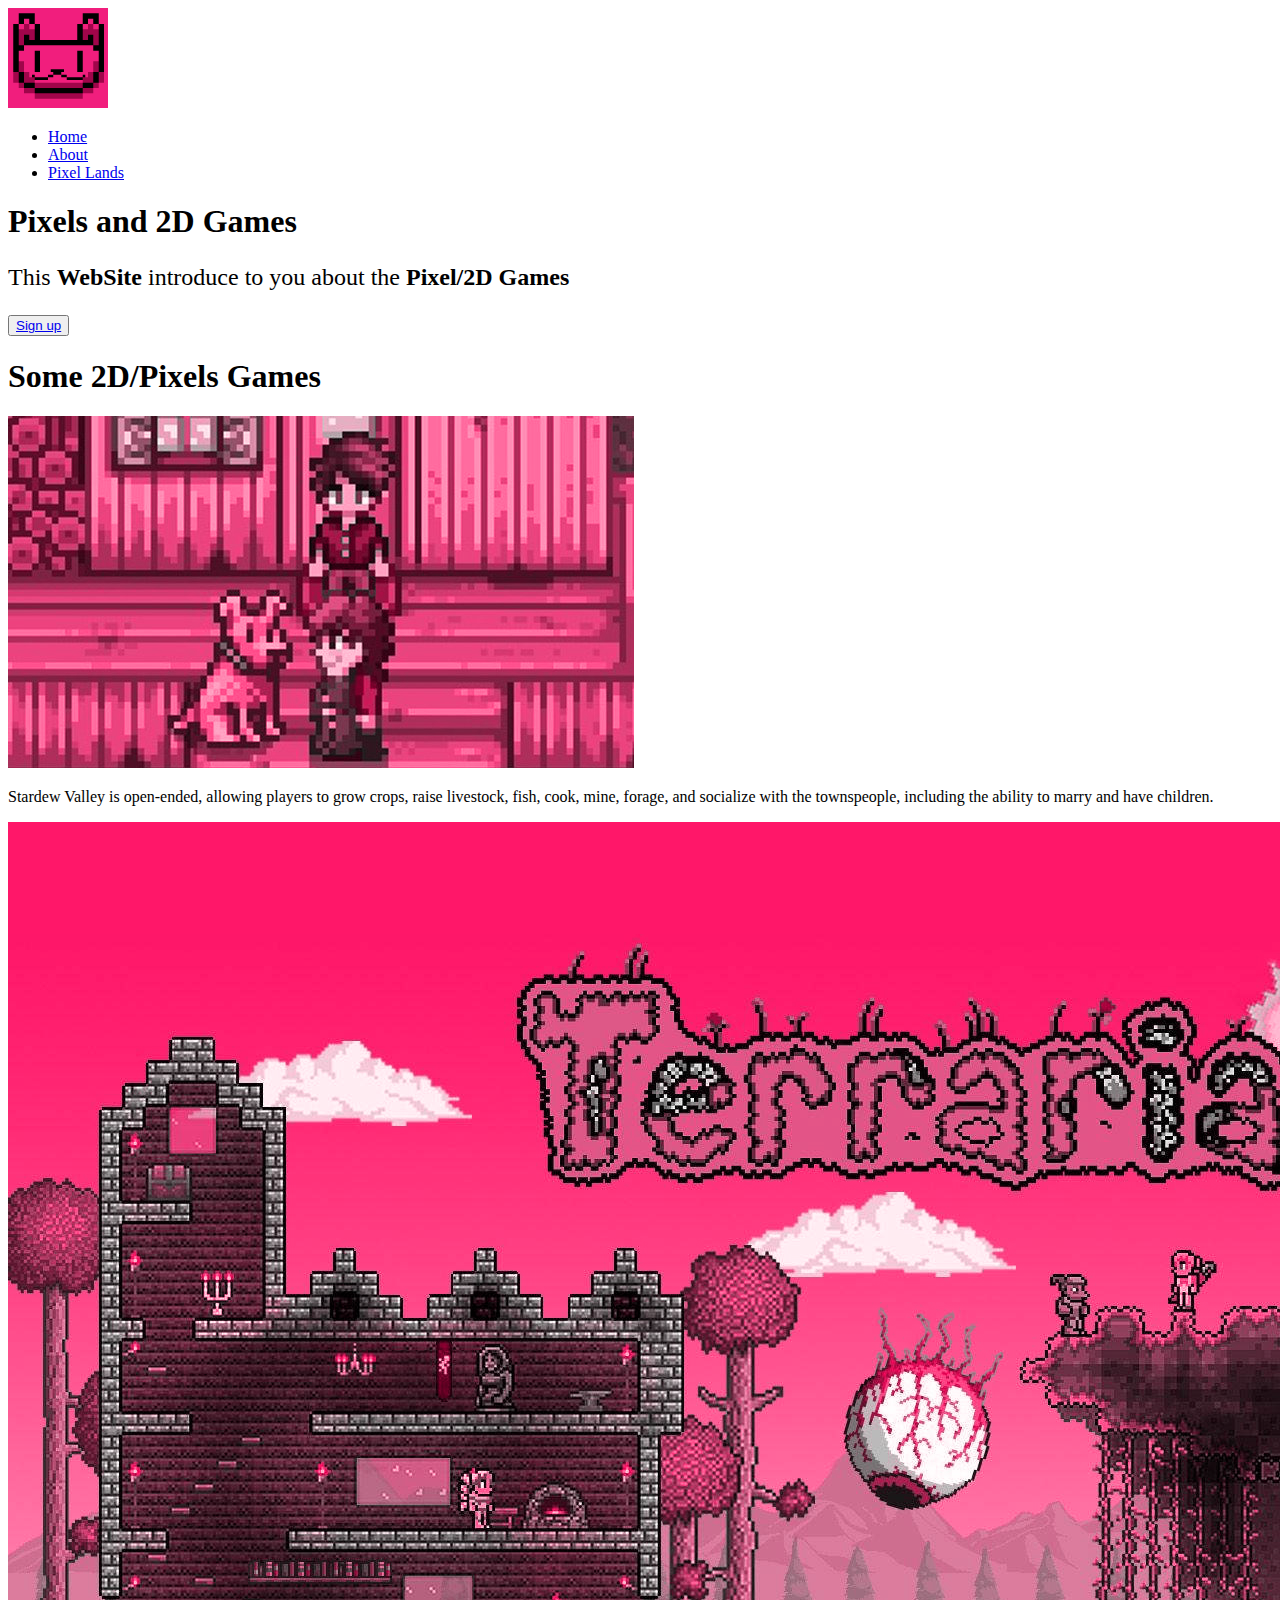
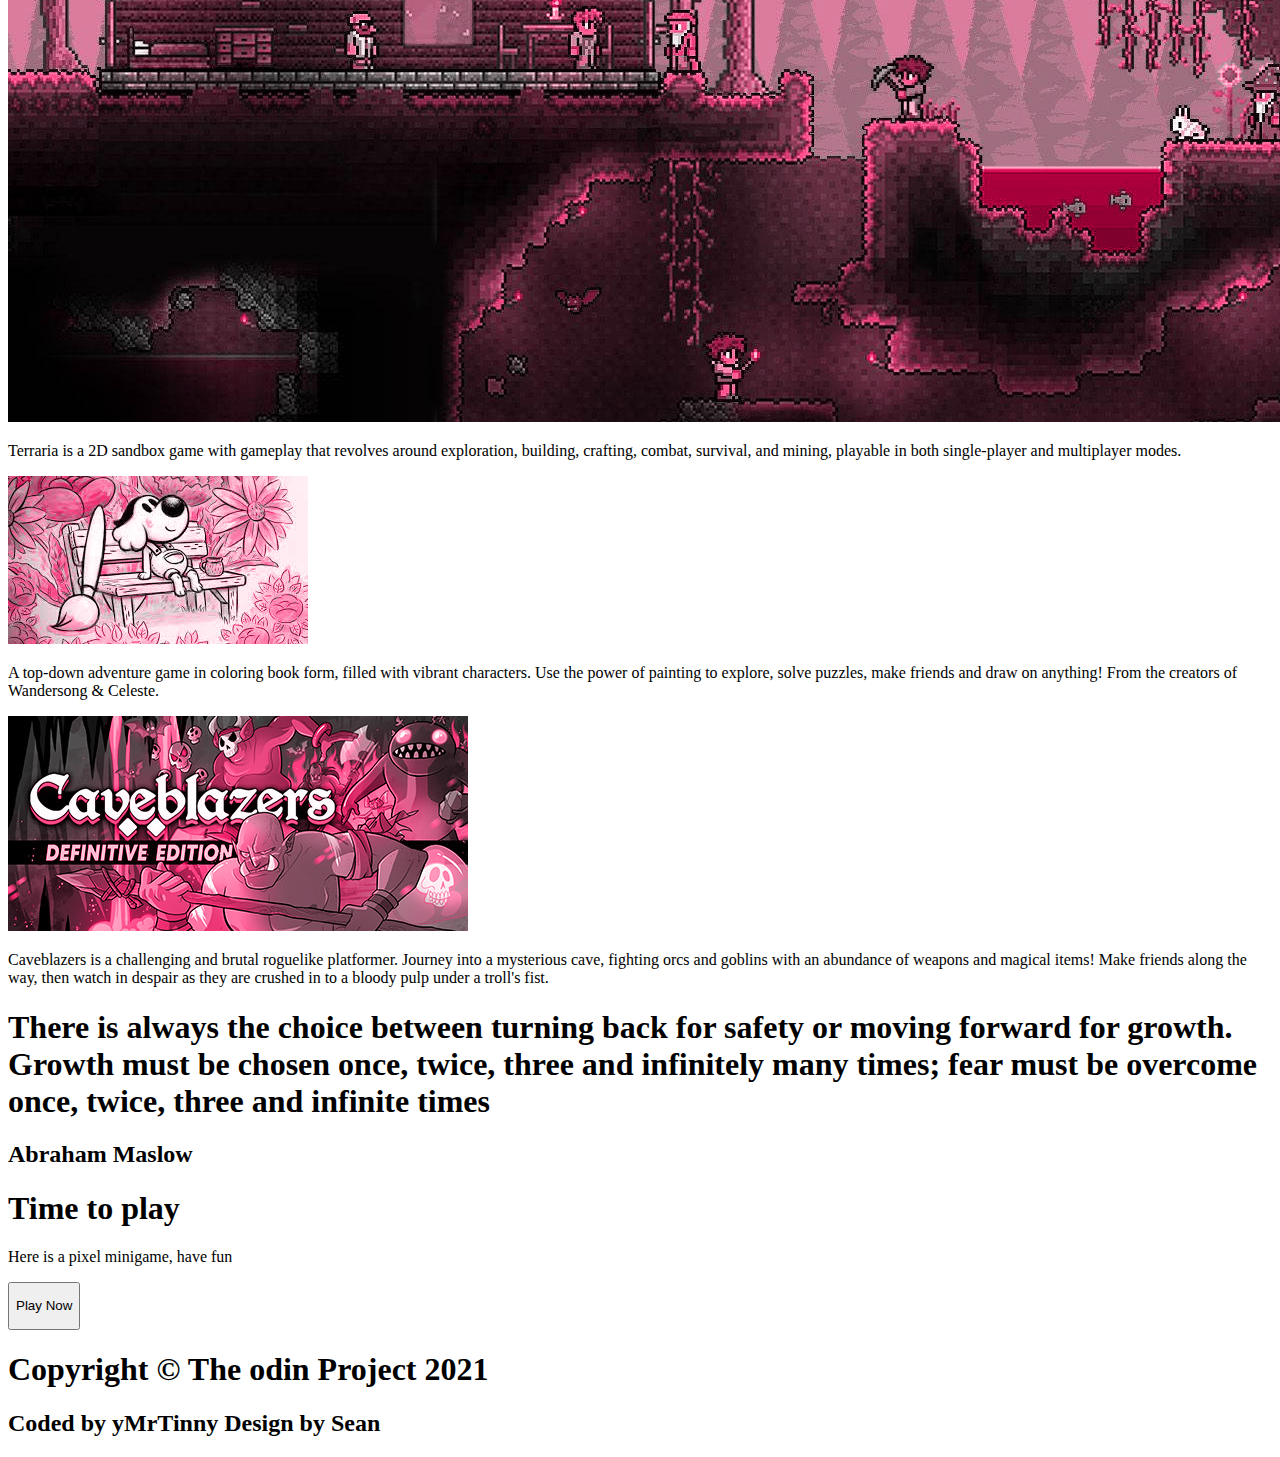
<file: index.html>
<!DOCTYPE html>
<html lang="en">
<head>
  <meta charset="UTF-8">
  <meta name="viewport" content="width=device-width, initial-scale=1.0">
  <title>Pixel/2D Games</title>
  <link rel="stylesheet" href="https://github.com/joaovitorsimonmoreira/FistLandingPage.github.io/blob/main/css/style.css">
  <link rel="shortcut icon" href="../images/favicon.ico" type="image/x-icon">
  <link rel="stylesheet" href="../css/MediaQuerie.css">
</head>
<body>
  <main>
    <header>
      <div class="logo">
        <img src="../images/outralogobacana.png" alt="logobacana" width="100px" height="100px">
      </div>
      <nav>
        <ul class="menu">
          <li><a href="#">Home</a></li>
          <li><a href="#">About</a></li>
          <li><a href="../html/pixelands.html" target="_blank">Pixel Lands</a></li>
        </ul>
      </nav>
    </header>
      <div class="box-1">
        <div class="title">
          <h1>
            Pixels and 2D Games
          </h1>
          <p style="font-size: 24px;">
            This <strong>WebSite</strong> introduce to you about the <strong>Pixel/2D Games</strong>
          </p>
          <button class="button">
            <a class="button-01" href="../html/sign.html" target="_blank">Sign up</a>
          </button>
        </div>
        
      </div>
  </main>
  
  <div class="background">
    <section class="information">
      <h1>Some 2D/Pixels Games</h1>
      <div class="boxes">
        <div class="caixa-1">
          <div class="information-box">
            <a title="Click to go to steam page" href="https://store.steampowered.com/app/413150/Stardew_Valley/" target="_blank" aria-placeholder="click to steam site"><img class="stardew-vallew-img" src="../images/stardewvalleyimgpink.jpg" alt="stardew valley game image"></a>
          </div>
          <p>Stardew Valley is open-ended, allowing players to grow crops, raise livestock, fish, cook, mine, forage, and socialize with the townspeople, including the ability to marry and have children.</p>
        </div>
        <div class="caixa-1">
          <div class="information-box">
            <a title="Click to go to steam page" href="https://store.steampowered.com/app/105600/Terraria/" target="_blank"><img src="../images/terraria-image-pink.png" alt=""></a>
          </div>
          <p>Terraria is a 2D sandbox game with gameplay that revolves around exploration, building, crafting, combat, survival, and mining, playable in both single-player and multiplayer modes.</p>
        </div>
        <div class="caixa-1">
          <div class="information-box">
            <a title="Click to go to steam page" href="https://store.steampowered.com/app/1123450/Chicory_A_Colorful_Tale/" target="_blank"><img src="../images/chycore-image-pink.png" alt=""></a>
          </div>
          <p>A top-down adventure game in coloring book form, filled with vibrant characters. Use the power of painting to explore, solve puzzles, make friends and draw on anything! From the creators of Wandersong & Celeste.</p>
        </div>
        <div class="caixa-1">
          <div class="information-box">
            <a title="Click to go to steam page" href="https://store.steampowered.com/app/452060/Caveblazers/" target="_blank"><img src="../images/caveblazzers-img-pink.png" alt=""></a>
          </div>
          <p>Caveblazers is a challenging and brutal roguelike platformer. Journey into a mysterious cave, fighting orcs and goblins with an abundance of weapons and magical items! Make friends along the way, then watch in despair as they are crushed in to a bloody pulp under a troll's fist.</p>
        </div>
      </div>
    </section>
    <section class="quote">
      <h1>
        There is always the choice between turning back for safety or moving forward for growth. Growth must be chosen once, twice, three and infinitely many times; fear must be overcome once, twice, three and infinite times
      </h1>
      <h2>
        Abraham Maslow
      </h2>
    </section>
    <section class="sign-up">
        <div class="sign-text">
          <div>
            <h1>
              Time to play
            </h1>
            <p>
              Here is a pixel minigame, have fun
            </p>
          </div>
          <button class="button-02">
            <p>Play Now</p>
          </button>
        </div>
    </section>
    <footer>
      <h1>
        Copyright <i>&#169;</i> The odin Project 2021
      </h1>
      <h2>
        Coded by yMrTinny Design by Sean
      </h2>
    </footer>
  </div>


  
</body>
</html>
</file>
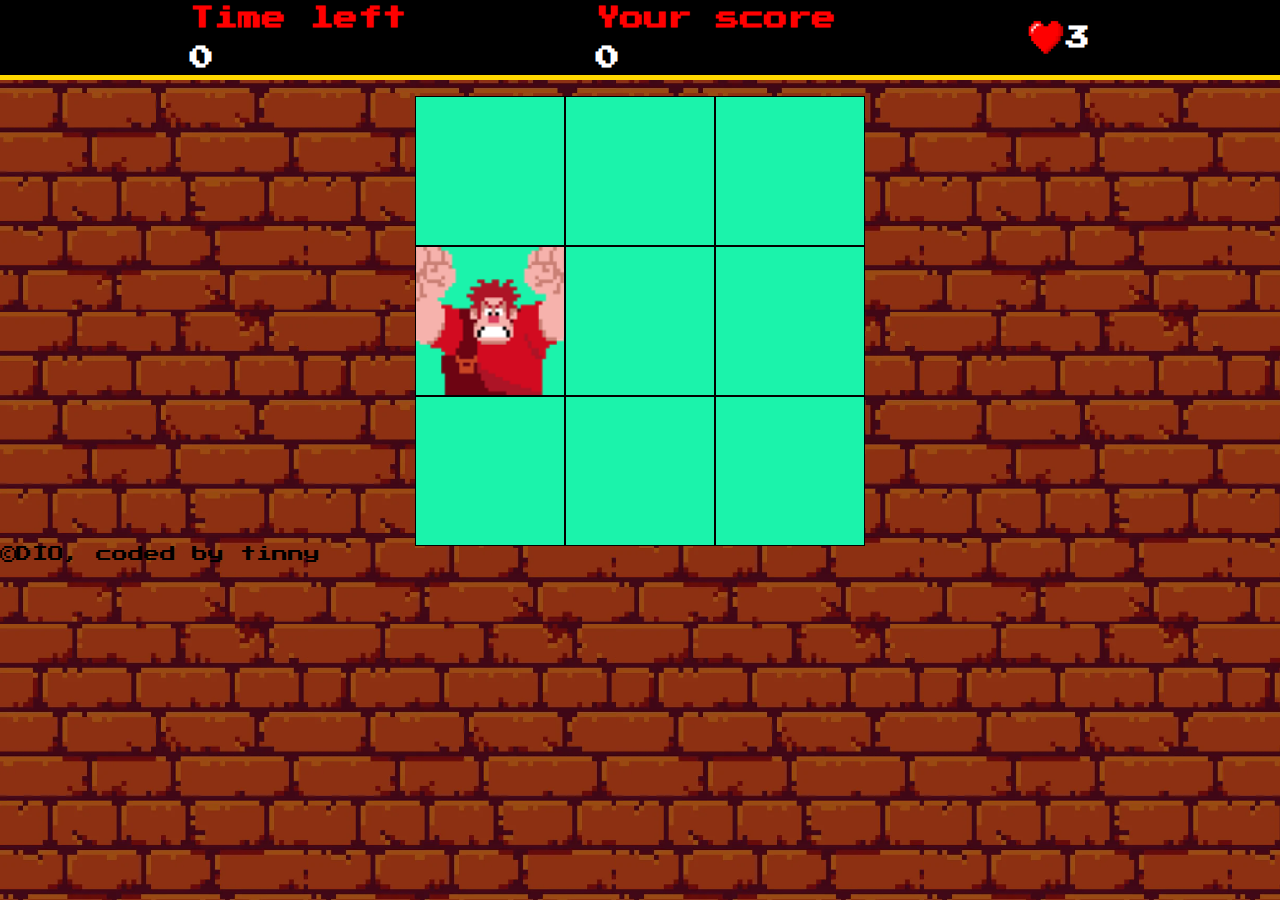
<file: docs/projetosGames/gameDetonaRalph/html/index.html>
<!DOCTYPE html>
<html lang="en">
<head>
  <meta charset="UTF-8">
  <meta name="viewport" content="width=device-width, initial-scale=1.0">
  <title>Detona Ralph</title>
  <link rel="stylesheet" href="../css/styles.css">
  <!-- fonte pre start 2p-->
  <link rel="preconnect" href="https://fonts.googleapis.com">
  <link rel="preconnect" href="https://fonts.gstatic.com" crossorigin>
  <link href="https://fonts.googleapis.com/css2?family=Press+Start+2P&display=swap" rel="stylesheet">
</head>
<body>
  <main>
    <div class="menu">
      <div class="time">
        <h2 class="tittle" style="color: red;">Time left</h2>
        <h2 id="timeLeft">0</h2>
      </div>
      <div class="score">
        <h2 class="tittle" style="color: red;">Your score</h2>
        <h2 id="gameScore">0</h2>

      </div>
      <div class="lifes">
        <h2><img src="../images/coraçãoImg-removebg-preview.png" alt="coração" width="40px" height="40px"></h2>
        <h2 id="gameLifes">3</h2>

      </div>
    </div>

    <div class="painel">
      <div class="rows">
        <div class="square" id="1">

        </div>
        <div class="square enemy" id="2">

        </div>
        <div class="square" id="3">

        </div>
      </div>
      <div class="rows">
        <div class="square" id="4">

        </div>
        <div class="square" id="5">

        </div>
        <div class="square" id="6">
        </div>
      </div>
      <div class="rows">
        <div class="square" id="7">

        </div>
        <div class="square" id="8">

        </div>
        <div class="square" id="9">

        </div>
      </div>
    </div>
    <footer>
      <p> &copy;DIO, coded by tinny</p>
    </footer>
  </main>

  <script defer src="../js/script.js"></script> 
</body>
</html>
</file>
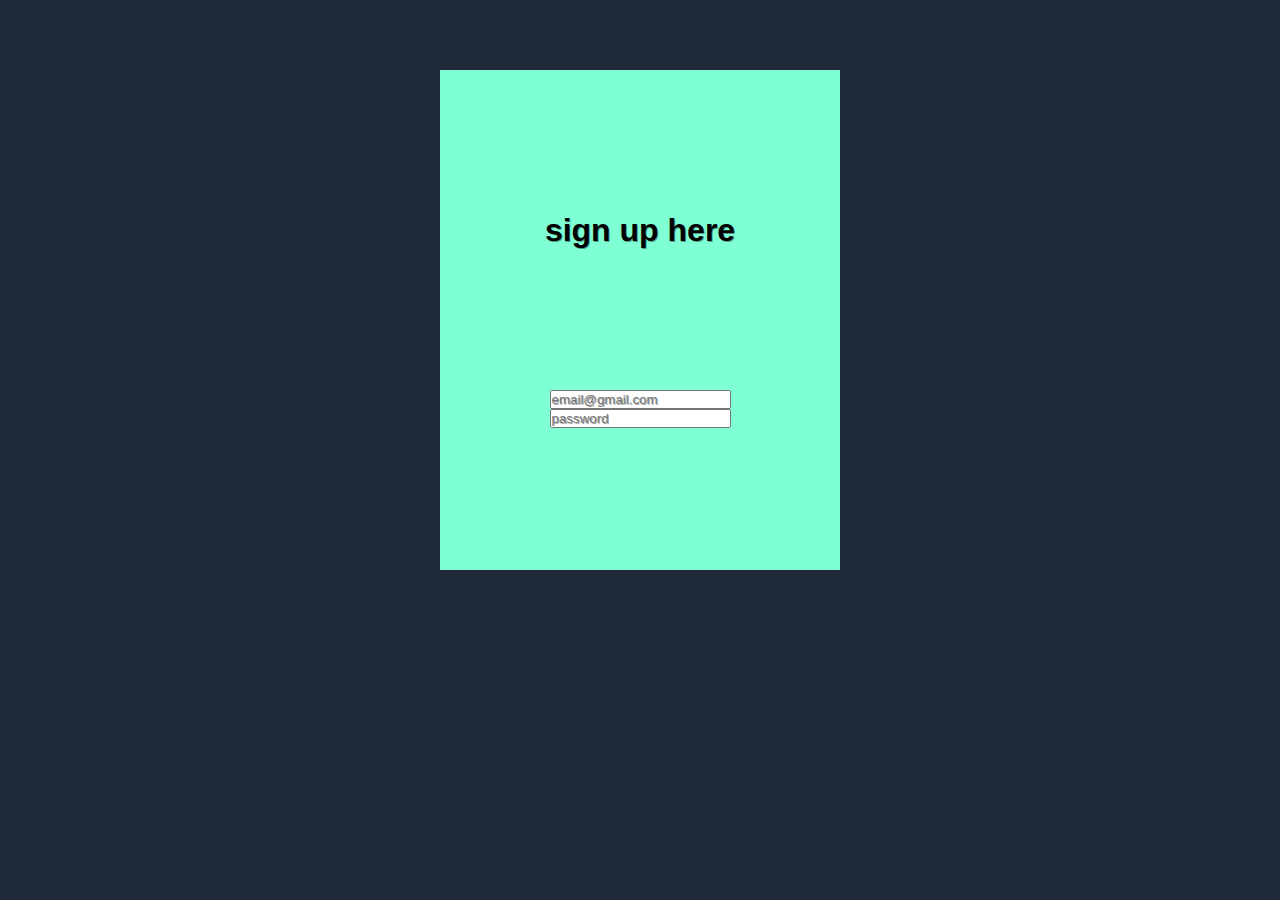
<file: docs/html/sign.html>
<!DOCTYPE html>
<html lang="en">
<head>
  <meta charset="UTF-8">
  <meta name="viewport" content="width=device-width, initial-scale=1.0">
  <title>sign up</title>
  <link rel="stylesheet" href="../css/sign.css">
</head>
<body>
  <main>
    <h1>sign up here</h1>
    <div class="inputs">
      <input type="email" placeholder="email@gmail.com">
      <input type="password" placeholder="password">
    </div>
  </main>
</body>
</html>
</file>
<file: css/MediaQuerie.css>
@media(max-width: 1024px){
.boxes{
  gap: 3rem;
}
}

@media(max-width: 980px){
.boxes{
  flex-direction: column;

}
.boxes img{
  width: 80vw;

}
.boxes p{
  width: 80vw;
  font-size: 1.7rem;
}

}

@media(max-width: 750px){
.quote{
  margin-top: 2rem;
}

  .quote h1, h2{
    width: 80vw;
    
  }
  .sign-text{
    width: 80vw;
  }

  .sign-text h1{
    font-size: 2rem;
  }
  .sign-text p{
    font-size: 1.7rem;
    width: 95%;
  }
  .sign-text button{
    transform: scale(1.1);
    margin-right: 1rem;
  }
}
</file>
<file: docs/projetosGames/gameDetonaRalph/css/styles.css>
*{
  padding: 0;
  margin: 0;
  box-sizing: border-box;
  font-family: "Press Start 2P", cursive;
}
main{
  display: flex;
  height: 100vh;
  width: 100vw;
  flex-direction: column;
  background-image: url(../images/wall.png);
}

.menu{
  display: flex;
  justify-content: space-evenly;
  width: 100vw;
  height: 5rem;
  align-items: center;
  background-color: #000000;
  color: white;
  border-bottom: 5px solid #ffd700;
}
.tittle{
  margin-bottom: 1rem;
  
}

.lifes{
  display: flex;
  align-items: center;
  justify-content: center;
}

.painel{
  display: flex;
  margin-top: 1rem;
  justify-content: center;
  align-items: center;
  
}


.square{
  width: 150px;
  height: 150px;
  border: 1px solid #000000;
  background-color: #1bf3ab;
}
.enemy{
  background-image: url(../images/ralph.png);
  background-size: cover;
  background-position: center;


}

/* media queries */
</file>
<file: docs/css/sign.css>
:root{
  --background-color: #1f2937;
  --header-primary-text: #f9faf8;
  --header-secondary-text: #e5e7eb;
  }
  
  /* reset css */
  *{
    padding: 0;
    margin: 0;
    box-sizing: border-box;
    text-decoration: none;
    list-style: none;
    text-shadow: 1px 1px rgba(0, 0, 0, 0.397);
    font-family: Arial, Helvetica, sans-serif
  }
  body{
    background-color: var(--background-color);
    display: flex;
    justify-content: center;
    align-items: center;
    height: 50vw;
  }
  main{
    width: 400px;
    height: 500px;
    display: flex;
    justify-content: space-evenly;
    align-items: center;
    flex-direction: column;
    background-color: aquamarine;
  }
  .inputs{
    display: flex;
    justify-content: center;
    align-items: center;
    flex-direction: column;
  }
</file>
